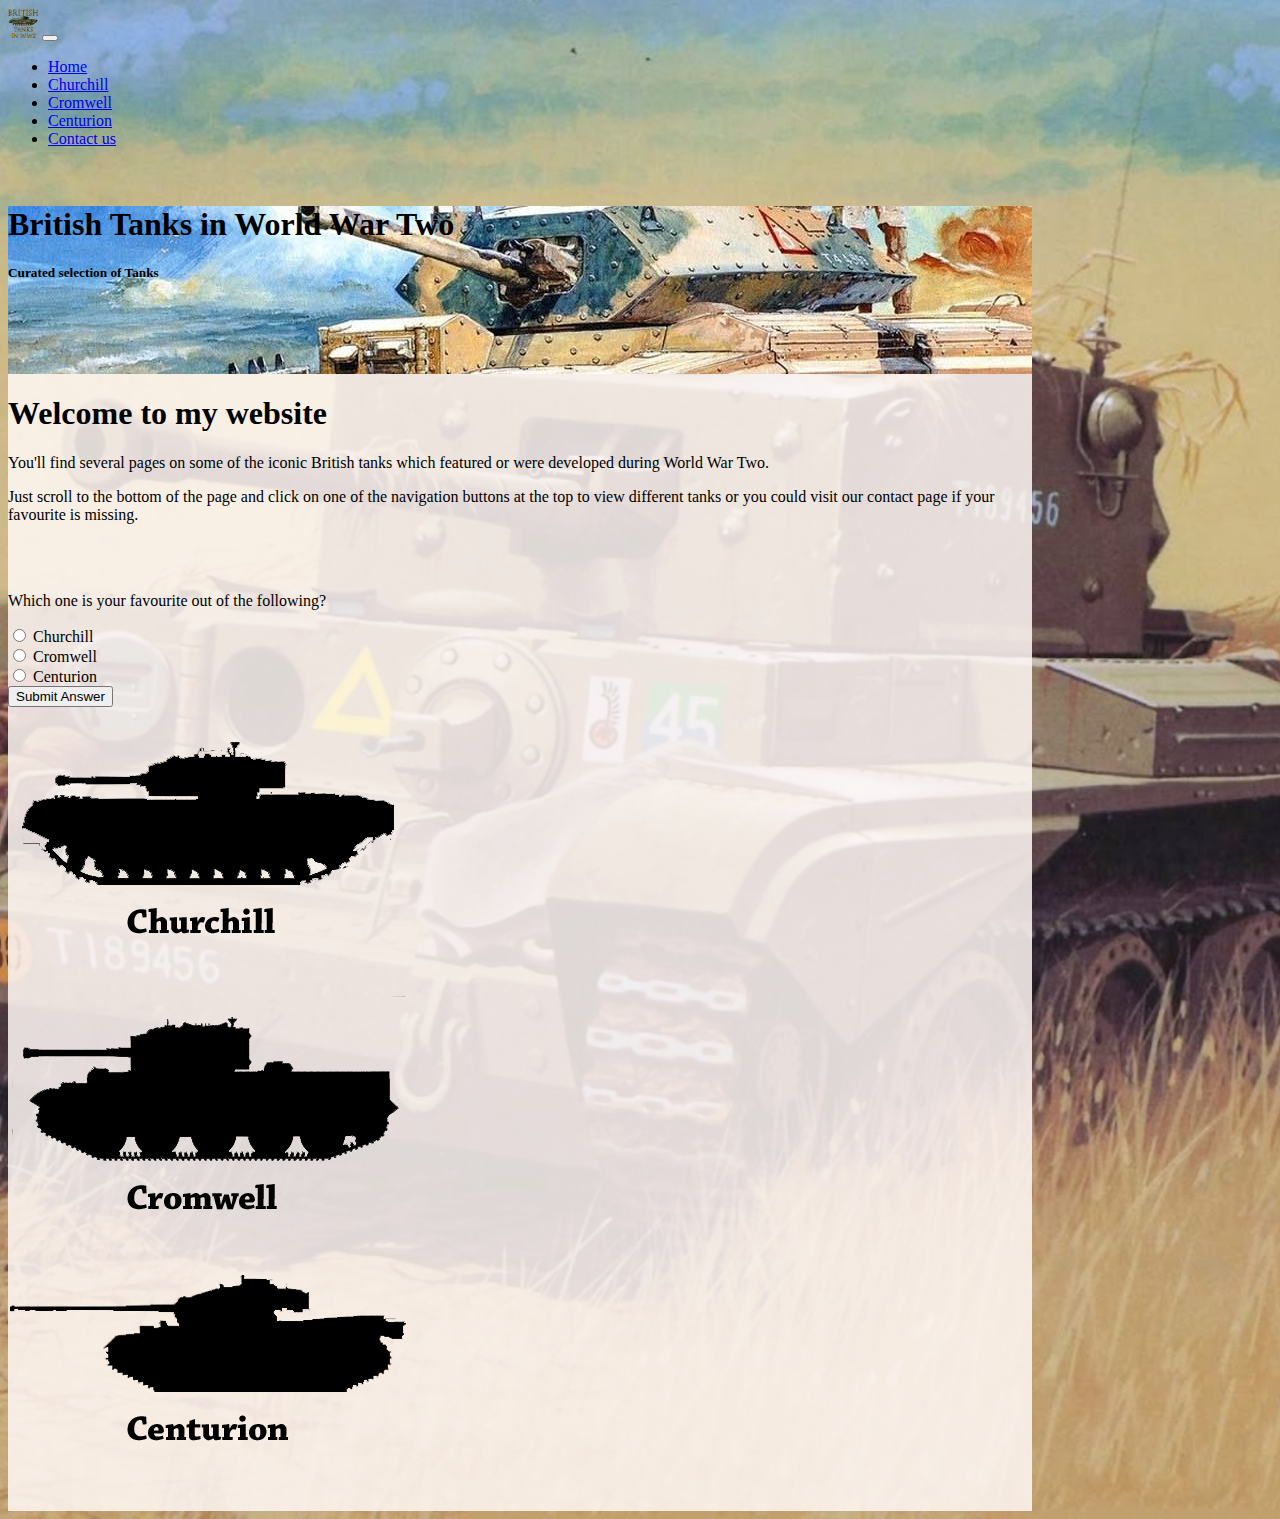
<file: index.html>
<!DOCTYPE html>
<html lang="en">
    <head>
        <!-- Required meta tags -->
	<meta charset="utf-8">
	<meta name="viewport" content="width=device-width, initial-scale=1, shrink-to-fit=no">

	<!-- Bootstrap CSS -->
	<link href="https://cdn.jsdelivr.net/npm/bootstrap@5.0.0-beta2/dist/css/bootstrap.min.css" rel="stylesheet" integrity="sha384-BmbxuPwQa2lc/FVzBcNJ7UAyJxM6wuqIj61tLrc4wSX0szH/Ev+nYRRuWlolflfl" crossorigin="anonymous">
	<!--custom css -->
	<link rel="stylesheet" type="text/css" href="stylesheets/style.css">
    </head>
    <body>
      <nav class="navbar navbar-expand-lg navbar-light bg-light fixed-top">
        <div class="container-fluid">
        <a class="navbar-brand" href="index.html">
            <img src="images/Logo.png" width="30" height="30" class="d-inline-block align-top alt="logo"></a>
        <button class="navbar-toggler" type="button"
        data-toggle="collapse"
        data target="#navbarSupportedContent"
        aria-controls="navbarSupportedContent"
        aria-expanded="false"
        aria-label="Toggle navigation">
      <span class="navbar-toggler-icon"></span>
    </button>
    <div class="collapse navbar-collapse"></div>
        <div class="collapse navbar-collapse" id="navbarSupportedContent">
          <ul class="navbar-nav mr-auto">
            <li class="nav-item">
              <a class="nav-link" href="index.html">Home</a>
          </li>
            <li class="nav-item active">
              <a class="nav-link" href="churchill.html">Churchill</a>
            </li>
            <li class="nav-item">
              <a class="nav-link" href="cromwell.html">Cromwell</a>
            </li>
            <li class="nav-item">
              <a class="nav-link" href="centurion.html">Centurion</a>
            </li>
            <li class="nav-item">
              <a class="nav-link" href="contact.html">Contact us</a>
            </li>
          </ul>
        </div>
        </div>
      </nav>
        <div class="container mt-5" id="container">
            <div class="row headerRow">
              <div class="col-12 header text-center bg-image">
                <div class="d-flex justify-content-center align-items-center h-100">
                  <div class="text-white">
                    <h1 class="mb-3">British Tanks in World War Two</h1>
                    <h5 class="mb-3">Curated selection of Tanks</h5>
                  </div>
                </div>
                </div>
                </div>
                <div class="col-12">
                </div>
                <div class="col-12">
                <div class="row contentRow">
                    <div class="content col-sm-12 col-md-12 col-lg-8 p-3">
                      <h1 class="display-3">Welcome to my website</h1>
                      <p>You'll find several pages on some of the iconic British tanks which featured or were developed during World War Two.</p>
                      <p>Just scroll to the bottom of the page and click on one of the navigation buttons at the top to view different tanks or you could visit our contact page if your favourite is missing.</p><br><br>
                      <p class="lead">Which one is your favourite out of the following?</p>
                      <form class="row g-3 needs-validation" novalidate>
                      <div class="form-check">
                        <input class="form-check-input" type="radio" name="flexRadioDefault" id="Churchill">
                        <label class="form-check-label" for="Churchill">
                          Churchill
                        </label>
                      </div>
                      <div class="form-check">
                        <input class="form-check-input" type="radio" name="flexRadioDefault" id="Cromwell">
                        <label class="form-check-label" for="Cromwell">
                          Cromwell
                        </label>
                      </div>
                      <div class="form-check">
                        <input class="form-check-input" type="radio" name="flexRadioDefault" id="Centurion">
                        <label class="form-check-label" for="Centurion">
                          Centurion
                        </label>
                      </div>
                      <div class="col-4">
                      <button class="btn btn-primary" type="submit">Submit Answer</button>
                      </div>
                      </form>
                    </div>
                    <div class="sideBar01 col-sm-12 col-md-12 col-lg-4 p-2">
                        <img src="images/Sidebar.png" alt="Sidebar tanks">
                    </div>
                </div>
                </div>
        </div>
        </div>
        </div>
    </body>
</html>
</file>
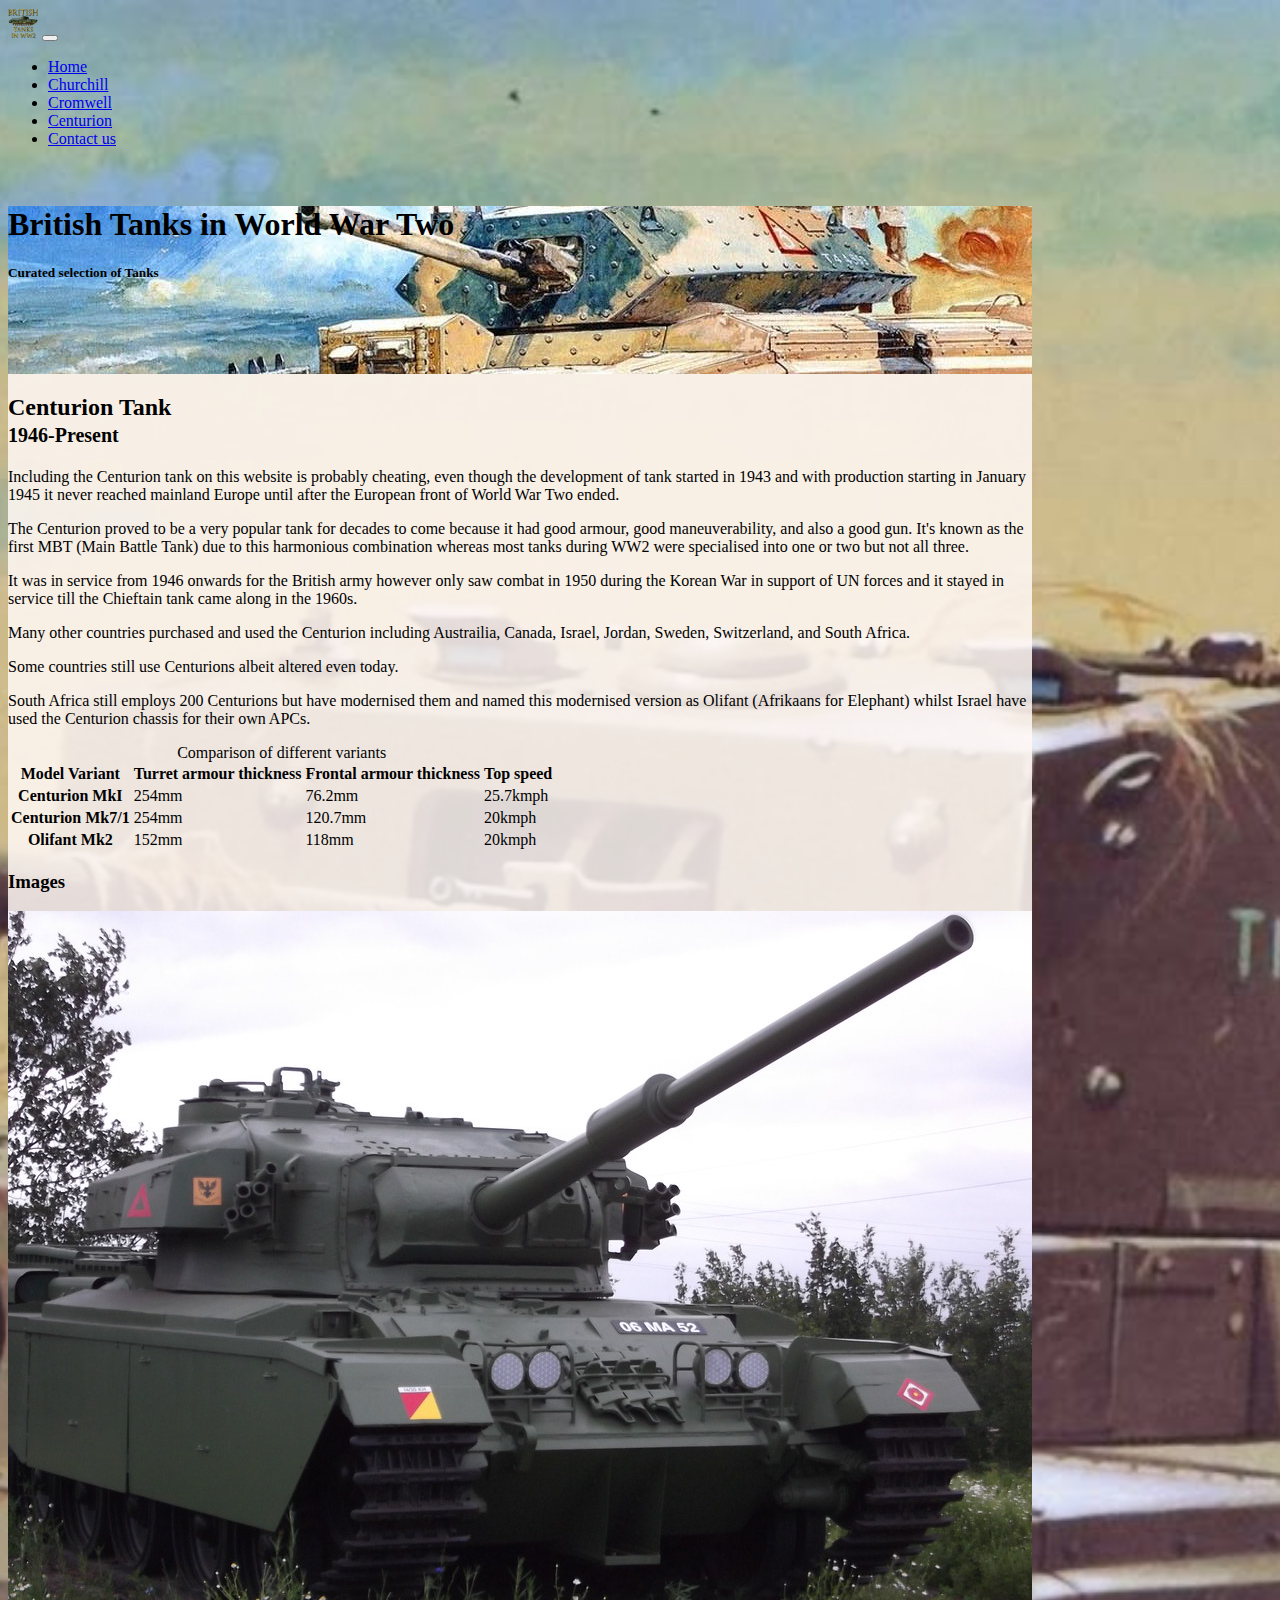
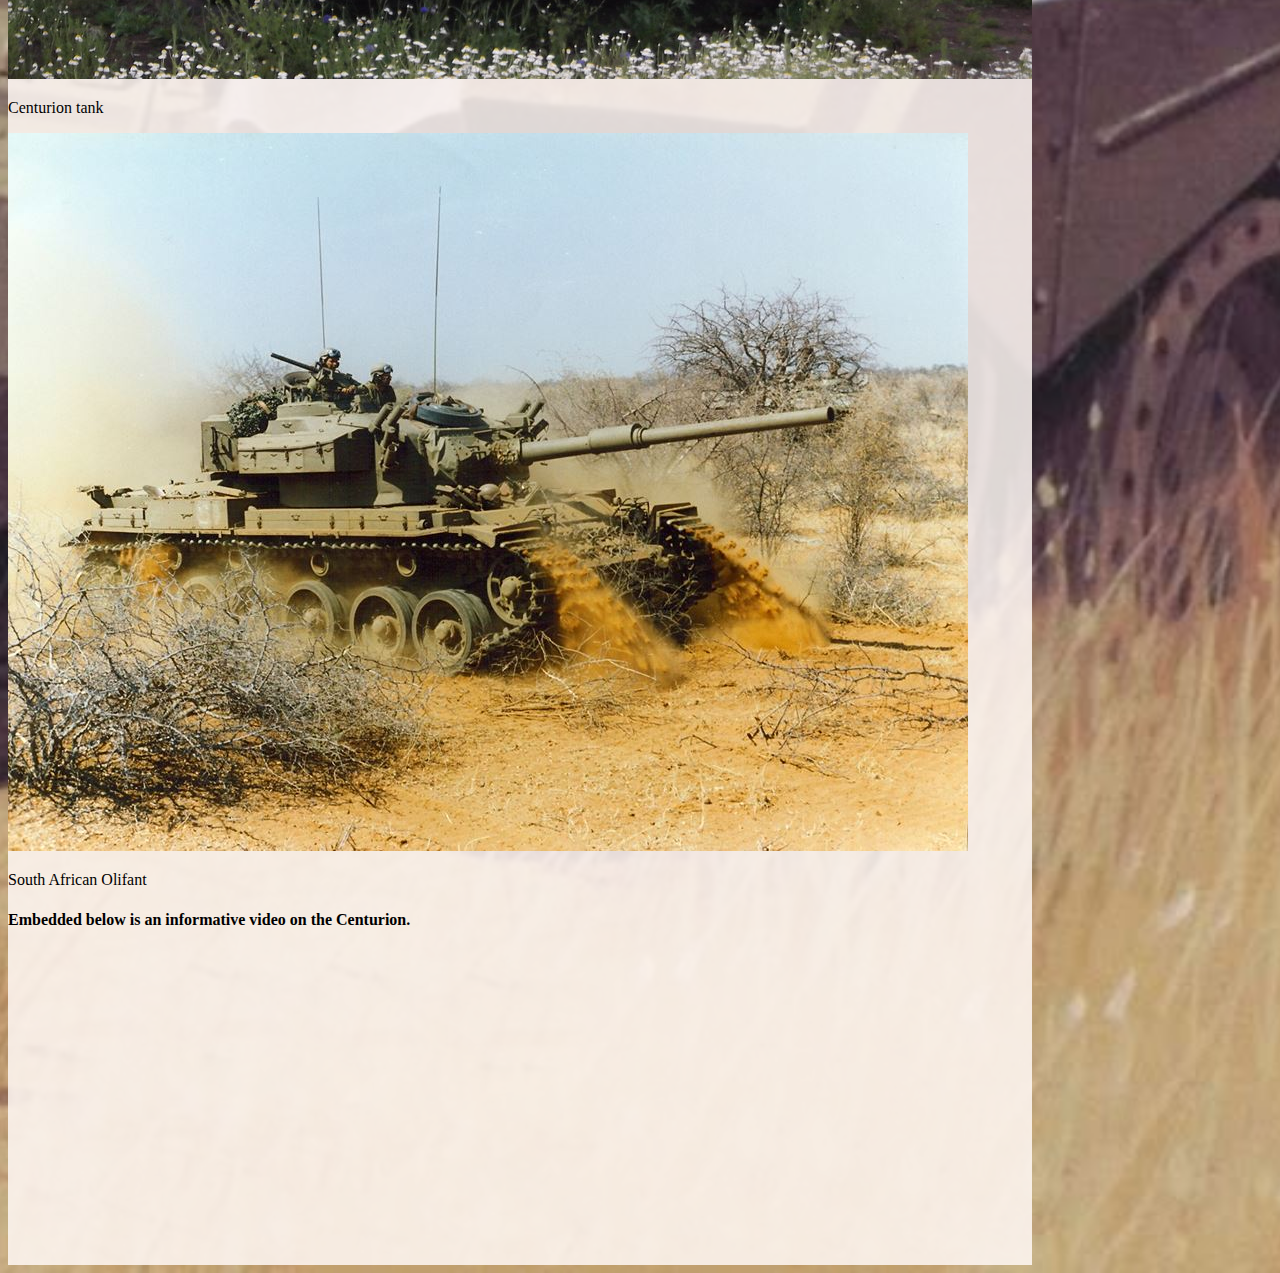
<file: centurion.html>
<!DOCTYPE html>
<html lang="en">
    <head>
        <!-- Required meta tags -->
	<meta charset="utf-8">
	<meta name="viewport" content="width=device-width, initial-scale=1, shrink-to-fit=no">

	<!-- Bootstrap CSS -->
	<link href="https://cdn.jsdelivr.net/npm/bootstrap@5.0.0-beta2/dist/css/bootstrap.min.css" rel="stylesheet" integrity="sha384-BmbxuPwQa2lc/FVzBcNJ7UAyJxM6wuqIj61tLrc4wSX0szH/Ev+nYRRuWlolflfl" crossorigin="anonymous">
	<!--custom css -->
	<link rel="stylesheet" type="text/css" href="stylesheets/style.css">
    </head>
    <body>
        <nav class="navbar navbar-expand-lg navbar-light bg-light fixed-top">
            <div class="container-fluid">
            <a class="navbar-brand" href="index.html">
                <img src="images/Logo.png" width="30" height="30" class="d-inline-block align-top alt="logo"></a>
            <button class="navbar-toggler" type="button"
            data-toggle="collapse"
            data target="#navbarSupportedContent"
            aria-controls="navbarSupportedContent"
            aria-expanded="false"
            aria-label="Toggle navigation">
          <span class="navbar-toggler-icon"></span>
        </button>
        <div class="collapse navbar-collapse"></div>
            <div class="collapse navbar-collapse" id="navbarSupportedContent">
              <ul class="navbar-nav mr-auto">
                <li class="nav-item">
                    <a class="nav-link" href="index.html">Home</a>
                </li>
                <li class="nav-item">
                  <a class="nav-link" href="churchill.html">Churchill</a>
                </li>
                <li class="nav-item">
                  <a class="nav-link" href="cromwell.html">Cromwell</a>
                </li>
                <li class="nav-item active">
                  <a class="nav-link" href="centurion.html">Centurion</a>
                </li>
                <li class="nav-item">
                  <a class="nav-link" href="contact.html">Contact us</a>
                </li>
              </ul>
            </div>
            </div>
          </nav>
        <div class="container mt-5" id="container">
            <div class="row headerRow">
                <div class="col-12 header text-center bg-image">
                  <div class="d-flex justify-content-center align-items-center h-100">
                    <div class="text-white">
                      <h1 class="mb-3">British Tanks in World War Two</h1>
                      <h5 class="mb-3">Curated selection of Tanks</h5>
                    </div>
                  </div>
                  </div>
                  </div>
            <div class="col-12">
            </div>
            <div class="col-12">
            <div class="row contentRow">
                <div class="content col-sm-12 col-md-12 col-lg-8 p-3">
                  <h2>Centurion Tank <br> <small class="text-muted">1946-Present</small></h2>
                  <p>Including the Centurion tank on this website is probably cheating, even though the development of tank started in 1943 and with production starting in January 1945 it never reached mainland Europe until after the European front of World War Two ended.</p>
                  <p>The Centurion proved to be a very popular tank for decades to come because it had good armour, good maneuverability, and also a good gun. It's known as the first MBT (Main Battle Tank) due to this harmonious combination whereas most tanks during WW2 were specialised into one or two but not all three.</p>
                  <p>It was in service from 1946 onwards for the British army however only saw combat in 1950 during the Korean War in support of UN forces and it stayed in service till the Chieftain tank came along in the 1960s.</p>
                  <p>Many other countries purchased and used the Centurion including Austrailia, Canada, Israel, Jordan, Sweden, Switzerland, and South Africa.</p>
                  <p>Some countries still use Centurions albeit altered even today.</p>
                  <p>South Africa still employs 200 Centurions but have modernised them and named this modernised version as Olifant (Afrikaans for Elephant) whilst Israel have used the Centurion chassis for their own APCs.</p>
                  <table class="table table-striped">
                      <caption>Comparison of different variants</caption>
                      <thead class="thead-dark">
                          <tr>
                              <th scope="col">Model Variant</th>
                              <th scope="col">Turret armour thickness</th>
                              <th scope="col">Frontal armour thickness</th>
                              <th scope="col">Top speed</th>
                          </tr>
                      </thead>
                      <tbody>
                          <tr>
                              <th scope="row">Centurion MkI</th>
                              <td>254mm</td>
                              <td>76.2mm</td>
                              <td>25.7kmph</td>
                          </tr>
                          <tr>
                              <th scope="row">Centurion Mk7/1</th>
                              <td>254mm</td>
                              <td>120.7mm</td>
                              <td>20kmph</td>
                          </tr>
                          <tr>
                              <th scope="row">Olifant Mk2</th>
                              <td>152mm</td>
                              <td>118mm</td>
                              <td>20kmph</td>
                          </tr>
                      </tbody>
                  </table>
                </div>
                <div class="sideBar01 col-sm-12 col-md-12 col-lg-4 p-2">
                    <h3 class="text-center">Images</h3>
                    <img src="images/centurion1.jpg" alt="Centurion tank" class="img-thumbnail">
                    <p class="lead text-center">Centurion tank</p>
                    <img src="images/centurion2.jpg" alt="Olifant tank" class="img-thumbnail">
                    <p class="lead text-center">South African Olifant</p>
                </div>
                <div class="col-12">
                    <h4 class="text-center">Embedded below is an informative video on the Centurion.</h4>
                    <div class="vid">
                        <iframe width="560" height="315" src="https://www.youtube.com/embed/Swch0N3B6wc" title="YouTube video player" frameborder="0" allow="accelerometer; autoplay; clipboard-write; encrypted-media; gyroscope; picture-in-picture" allowfullscreen></iframe> 
                  </div>
                </div>
            </div>
            </div>
        </div> 
    </body>
</html>
</file>
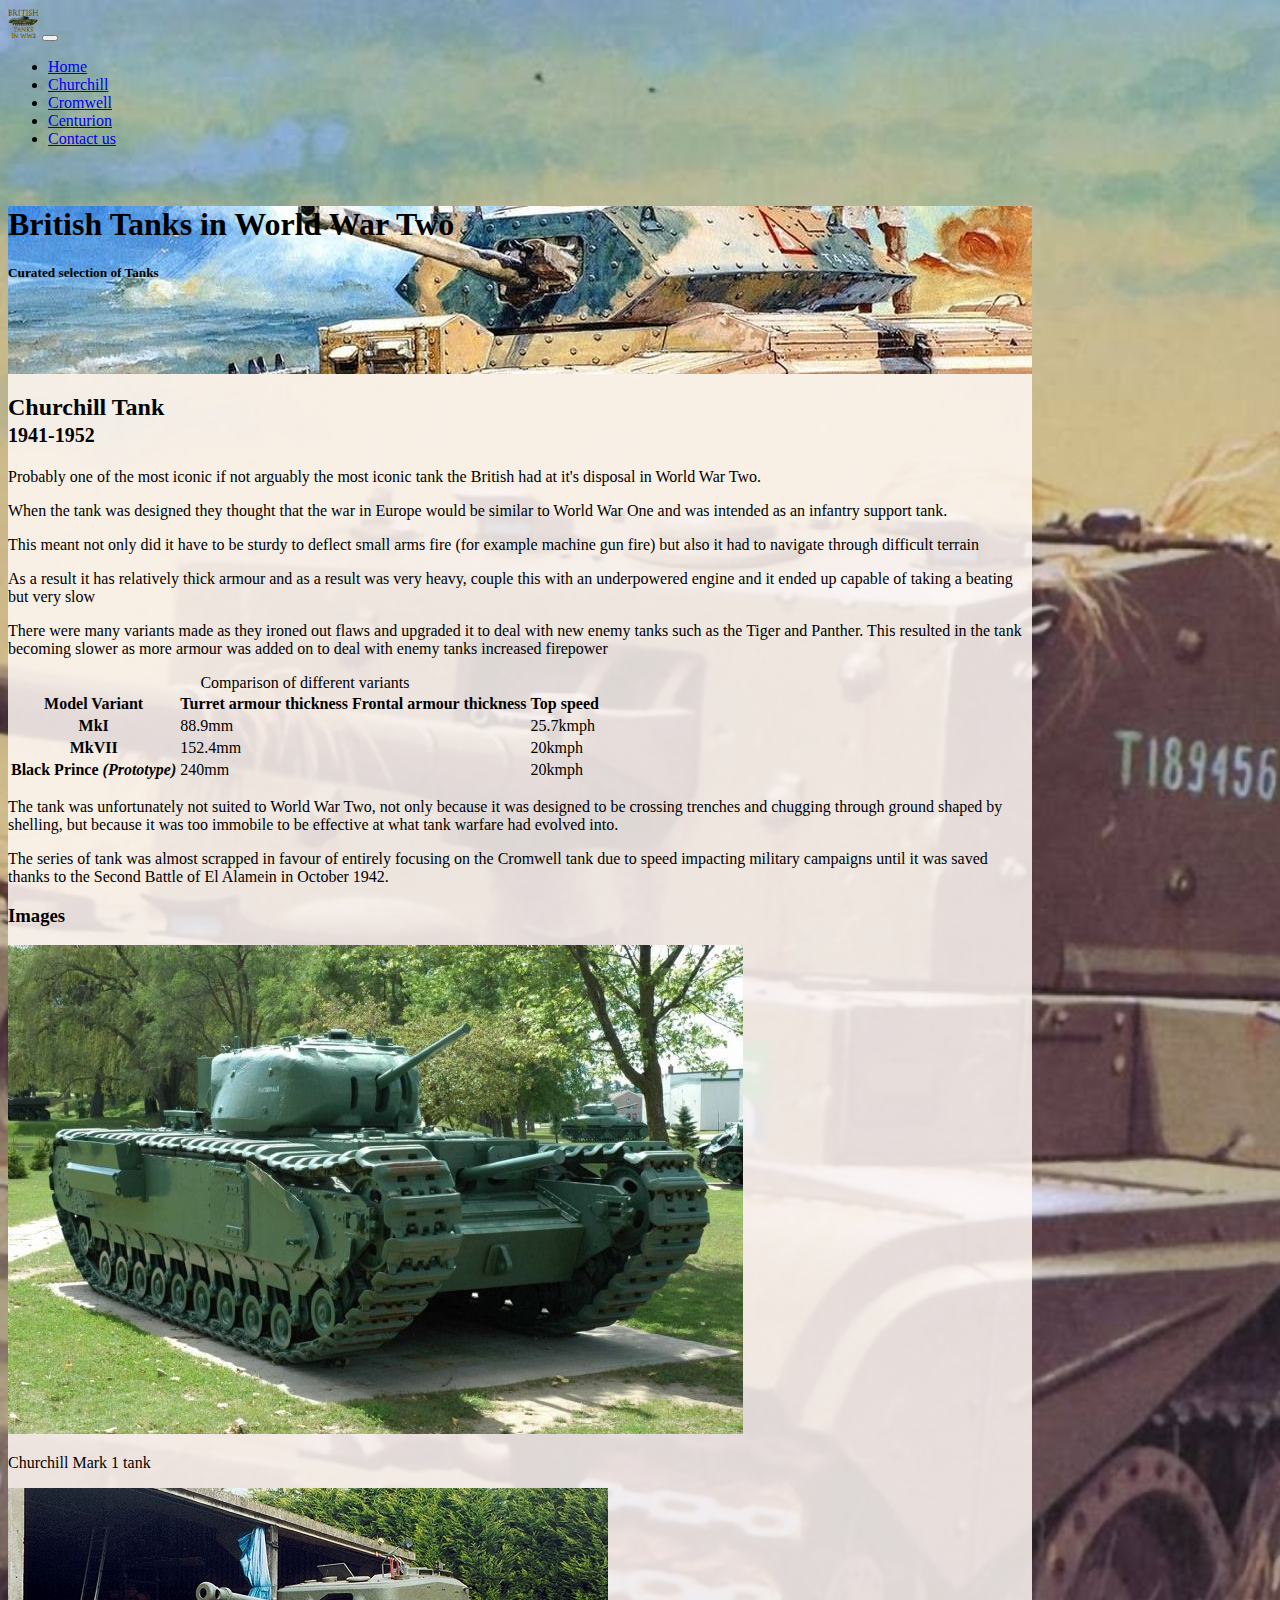
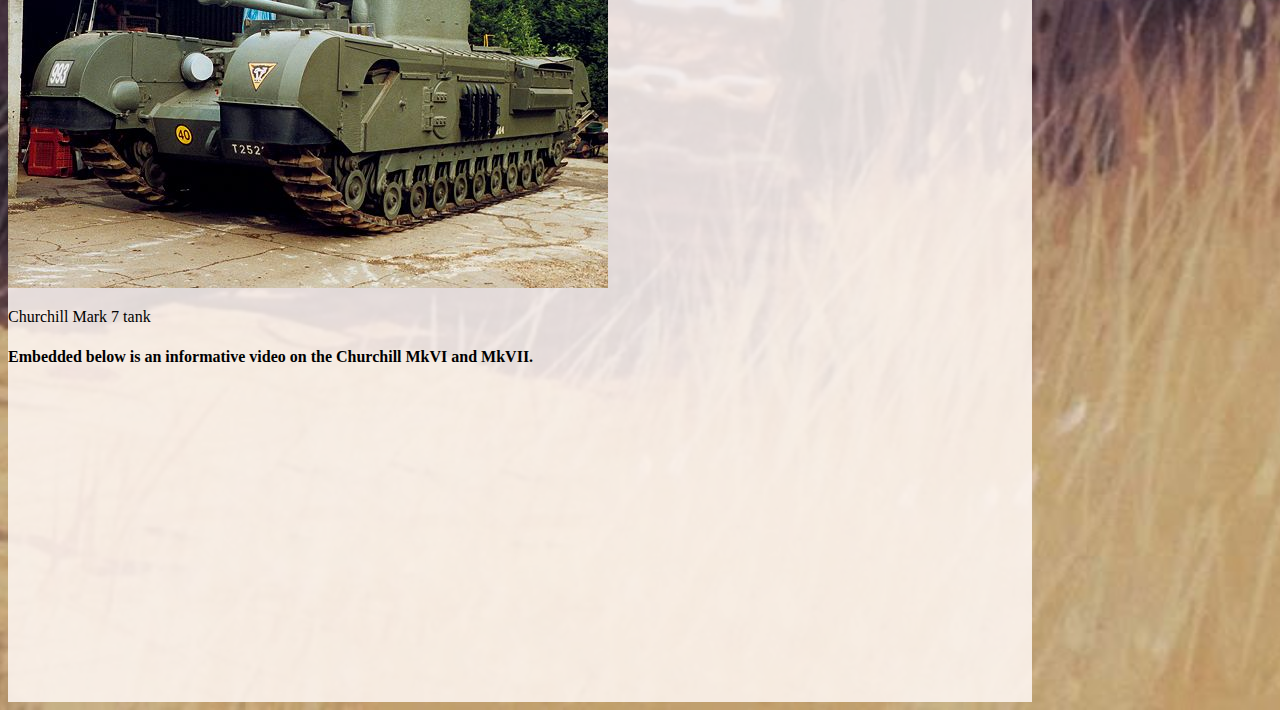
<file: churchill.html>
<!DOCTYPE html>
<html lang="en">
    <head>
        <!-- Required meta tags -->
	<meta charset="utf-8">
	<meta name="viewport" content="width=device-width, initial-scale=1, shrink-to-fit=no">

	<!-- Bootstrap CSS -->
	<link href="https://cdn.jsdelivr.net/npm/bootstrap@5.0.0-beta2/dist/css/bootstrap.min.css" rel="stylesheet" integrity="sha384-BmbxuPwQa2lc/FVzBcNJ7UAyJxM6wuqIj61tLrc4wSX0szH/Ev+nYRRuWlolflfl" crossorigin="anonymous">
	<!--custom css -->
	<link rel="stylesheet" type="text/css" href="stylesheets/style.css">
    </head>
    <body>
      <nav class="navbar navbar-expand-lg navbar-light bg-light fixed-top">
        <div class="container-fluid">
        <a class="navbar-brand" href="index.html">
            <img src="images/Logo.png" width="30" height="30" class="d-inline-block align-top alt="logo"></a>
        <button class="navbar-toggler" type="button"
        data-toggle="collapse"
        data target="#navbarSupportedContent"
        aria-controls="navbarSupportedContent"
        aria-expanded="false"
        aria-label="Toggle navigation">
      <span class="navbar-toggler-icon"></span>
    </button>
    <div class="collapse navbar-collapse"></div>
        <div class="collapse navbar-collapse" id="navbarSupportedContent">
          <ul class="navbar-nav mr-auto">
            <li class="nav-item">
              <a class="nav-link" href="index.html">Home</a>
          </li>
            <li class="nav-item active">
              <a class="nav-link" href="churchill.html">Churchill</a>
            </li>
            <li class="nav-item">
              <a class="nav-link" href="cromwell.html">Cromwell</a>
            </li>
            <li class="nav-item">
              <a class="nav-link" href="centurion.html">Centurion</a>
            </li>
            <li class="nav-item">
              <a class="nav-link" href="contact.html">Contact us</a>
            </li>
          </ul>
        </div>
        </div>
      </nav>
        <div class="container mt-5" id="container">
          <div class="row headerRow">
            <div class="col-12 header text-center bg-image">
              <div class="d-flex justify-content-center align-items-center h-100">
                <div class="text-white">
                  <h1 class="mb-3">British Tanks in World War Two</h1>
                  <h5 class="mb-3">Curated selection of Tanks</h5>
                </div>
              </div>
              </div>
              </div>
            <div class="col-12">
            </div>
            <div class="col-12">
            <div class="row contentRow">
                <div class="content col-sm-12 col-md-12 col-lg-8 p-3">
                  <h2>Churchill Tank <br> <small class="text-muted"> 1941-1952</small></h2>
                  <p>Probably one of the most iconic if not arguably the most iconic tank the British had at it's disposal in World War Two. </p>
                  <p>When the tank was designed they thought that the war in Europe would be similar to World War One and was intended as an infantry support tank.</p>
                  <p>This meant not only did it have to be sturdy to deflect small arms fire (for example machine gun fire) but also it had to navigate through difficult terrain</p>
                  <p>As a result it has relatively thick armour and as a result was very heavy, couple this with an underpowered engine and it ended up capable of taking a beating but very slow</p>
                  <p>There were many variants made as they ironed out flaws and upgraded it to deal with new enemy tanks such as the Tiger and Panther. This resulted in the tank becoming slower as more armour was added on to deal with enemy tanks increased firepower</p>
                  <table class="table table-striped">
                      <caption>Comparison of different variants</caption>
                      <thead class="thead-dark">
                          <tr>
                              <th scope="col">Model Variant</th>
                              <th scope="col">Turret armour thickness</th>
                              <th scope="col">Frontal armour thickness</th>
                              <th scope="col">Top speed</th>
                          </tr>
                      </thead>
                      <tbody>
                          <tr>
                              <th scope="row">MkI</th>
                              <td>88.9mm</td>
                              <td></td>
                              <td>25.7kmph</td>
                          </tr>
                          <tr>
                              <th scope="row">MkVII</th>
                              <td>152.4mm</td>
                              <td></td>
                              <td>20kmph</td>
                          </tr>
                          <tr>
                              <th scope="row">Black Prince <i>(Prototype)</i></th>
                              <td>240mm</td>
                              <td></td>
                              <td>20kmph</td>
                          </tr>
                      </tbody>
                  </table>
                  <p>The tank was unfortunately not suited to World War Two, not only because it was designed to be crossing trenches and chugging through ground shaped by shelling, but because it was too immobile to be effective at what tank warfare had evolved into.</p>
                  <p>The series of tank was almost scrapped in favour of entirely focusing on the Cromwell tank due to speed impacting military campaigns until it was saved thanks to the Second Battle of El Alamein in October 1942.</p>
                </div>
                <div class="sideBar01 col-sm-12 col-md-12 col-lg-4 p-2">
                    <h3 class="text-center">Images</h3>
                    <img src="images/churchill1.jpg" alt="Churchill MkI tank" class="img-thumbnail">
                    <p class="lead text-center">Churchill Mark 1 tank</p>
                    <img src="images/churchill7.jpg" alt="Churchill MkVII tank" class="img-thumbnail">
                    <p class="lead text-center">Churchill Mark 7 tank</p>
                </div>
                <div class="col-12">
                  <h4 class="text-center">Embedded below is an informative video on the Churchill MkVI and MkVII.</h4>
                  <div class="vid">
                    <iframe width="560" height="315" src="https://www.youtube.com/embed/zIBCNOnB6v0" title="YouTube video player" frameborder="0" allow="accelerometer; autoplay; clipboard-write; encrypted-media; gyroscope; picture-in-picture" allowfullscreen></iframe> 
                </div>
              </div>
            </div>
            </div>
        </div>
    </body>
</html>
</file>
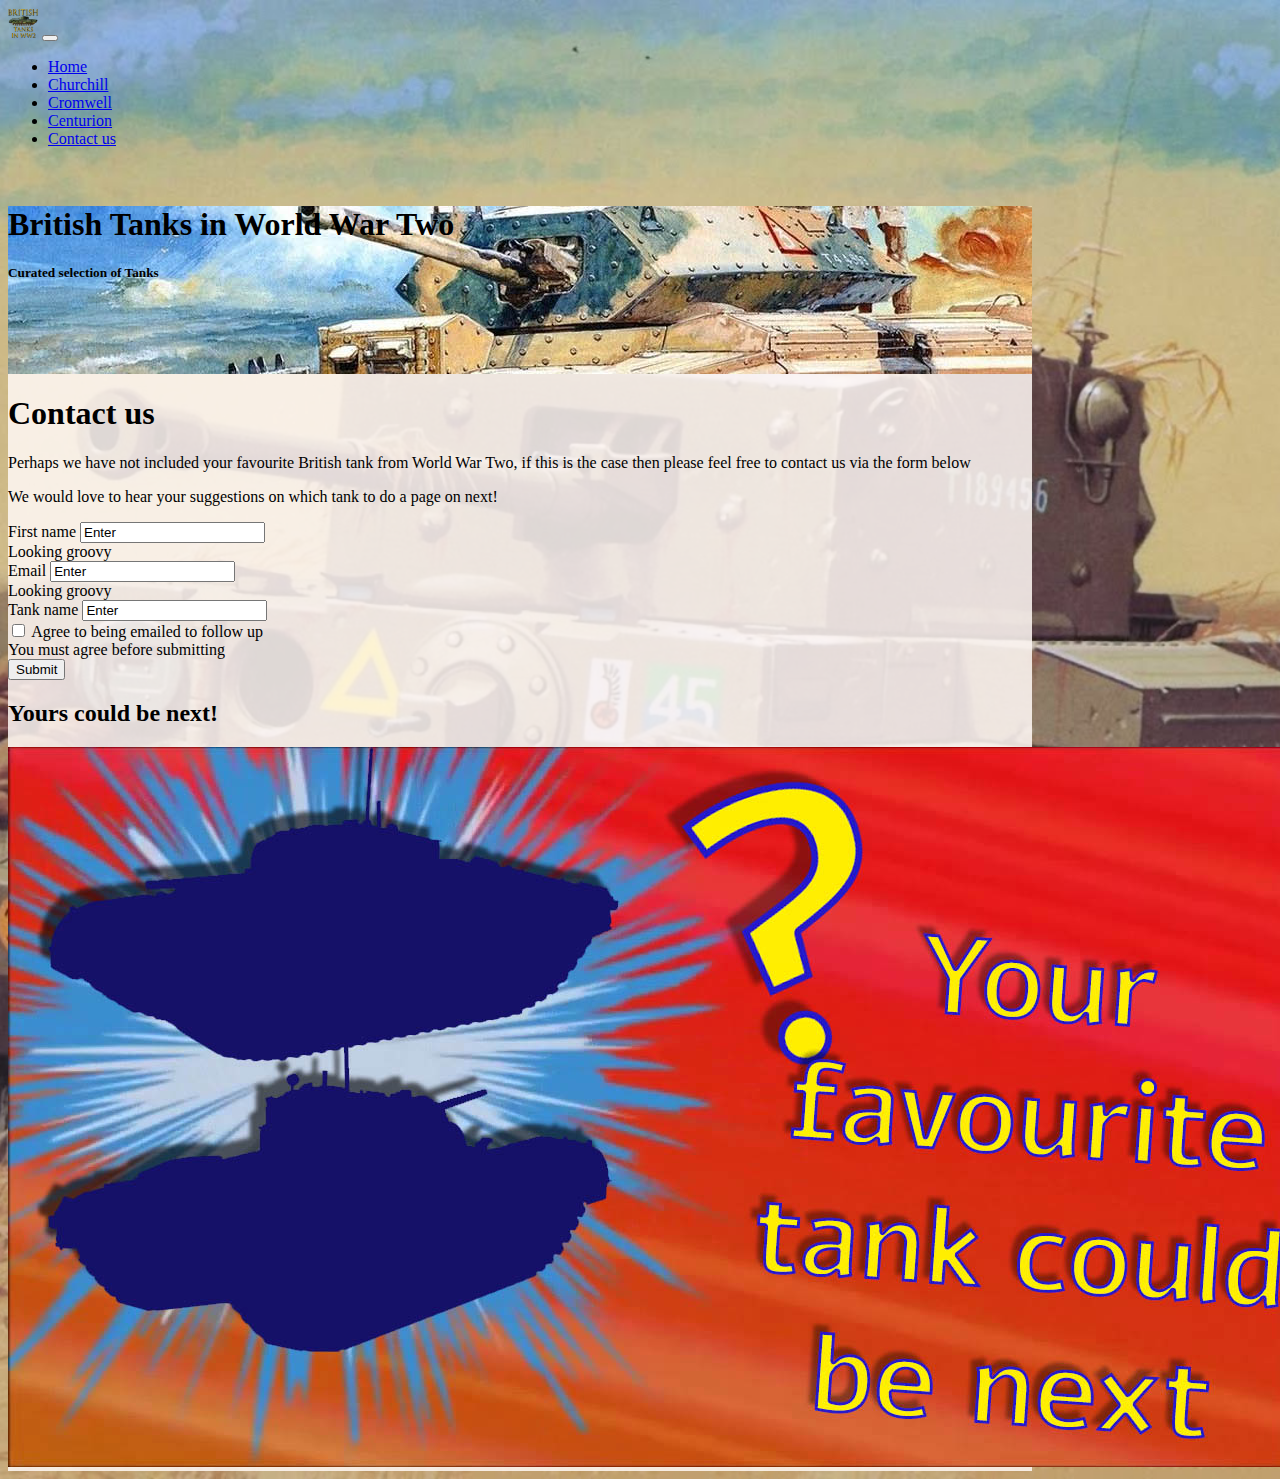
<file: contact.html>
<!DOCTYPE html>
<html lang="en">
    <head>
        <!-- Required meta tags -->
	<meta charset="utf-8">
	<meta name="viewport" content="width=device-width, initial-scale=1, shrink-to-fit=no">

	<!-- Bootstrap CSS -->
	<link href="https://cdn.jsdelivr.net/npm/bootstrap@5.0.0-beta2/dist/css/bootstrap.min.css" rel="stylesheet" integrity="sha384-BmbxuPwQa2lc/FVzBcNJ7UAyJxM6wuqIj61tLrc4wSX0szH/Ev+nYRRuWlolflfl" crossorigin="anonymous">
	<!--custom css -->
	<link rel="stylesheet" type="text/css" href="stylesheets/style.css">
    </head>
    <body>
        <nav class="navbar navbar-expand-lg navbar-light bg-light fixed-top">
            <div class="container-fluid">
            <a class="navbar-brand" href="index.html">
                <img src="images/Logo.png" width="30" height="30" class="d-inline-block align-top alt="logo"></a>
            <button class="navbar-toggler" type="button"
            data-toggle="collapse"
            data target="#navbarSupportedContent"
            aria-controls="navbarSupportedContent"
            aria-expanded="false"
            aria-label="Toggle navigation">
          <span class="navbar-toggler-icon"></span>
        </button>
        <div class="collapse navbar-collapse"></div>
            <div class="collapse navbar-collapse" id="navbarSupportedContent">
              <ul class="navbar-nav mr-auto">
                  <li class="nav-item">
                      <a class="nav-link" href="index.html">Home</a>
                  </li>
                <li class="nav-item">
                  <a class="nav-link" href="churchill.html">Churchill</a>
                </li>
                <li class="nav-item">
                  <a class="nav-link" href="cromwell.html">Cromwell</a>
                </li>
                <li class="nav-item">
                  <a class="nav-link" href="centurion.html">Centurion</a>
                </li>
                <li class="nav-item active">
                  <a class="nav-link" href="contact.html">Contact us</a>
                </li>
              </ul>
            </div>
            </div>
          </nav>
        <div class="container mt-5" id="container">
            <div class="row headerRow">
                <div class="col-12 header text-center bg-image">
                  <div class="d-flex justify-content-center align-items-center h-100">
                    <div class="text-white">
                      <h1 class="mb-3">British Tanks in World War Two</h1>
                      <h5 class="mb-3">Curated selection of Tanks</h5>
                    </div>
                  </div>
                  </div>
                  </div>
            <div class="col-12">
            </div>
            <div class="col-12">
            <div class="row contentRow">
                <div class="content col-sm-12 col-md-12 col-lg-8 p-3">
                    <h1 class="display-3">Contact us</h1>
                    <p>Perhaps we have not included your favourite British tank from World War Two, if this is the case then please feel free to contact us via the form below</p>
                    <p>We would love to hear your suggestions on which tank to do a page on next!</p>
                    <form class="row g-3 needs-validation" novalidate>
                        <div class="col-md-4">
                            <label for="validationCustom1" class="form-label">First name</label>
                            <input type="text" class="form-label" id="validationCustom1" value="Enter" required>
                            <div class="valid-feedback">Looking groovy</div>
                        </div>
                        <div class="col-md-4">
                            <label for="validationCustom2" class="form-label">Email</label>
                            <input type="text" class="form-label" id="validationCustom2" value="Enter" required>
                            <div class="valid-feedback">Looking groovy</div>
                        </div>
                        <div class="col-md-4">
                            <label for="validationCustom3" class="form-label">Tank name</label>
                            <input type="text" class="form-label" id="validationCustom3" value="Enter" required>
                        </div>
                        <div class="col-12">
                            <div class="form-check">
                                <input class="form-check-input" type="checkbox" value="" id="invalidCheck" required>
                                <label class="form-check-label" for="invalidCheck">Agree to being emailed to follow up</label>
                                <div class="invalid-feedback">You must agree before submitting</div>
                            </div>
                        </div>
                        <div class="col-12">
                            <button class="btn btn-primary" type="submit">Submit</button>
                        </div>
                    </form>
                </div>
                <div class="sideBar01 col-sm-12 col-md-12 col-lg-4 p-2">
                    <h2>Yours could be next!</h2>
                    <img src="images/ChooseTank.jpg" alt="Tank question mark" class="img-thumbnail">
                </div>
            </div>
            </div>
        </div> 
    </body>
</html>
</file>
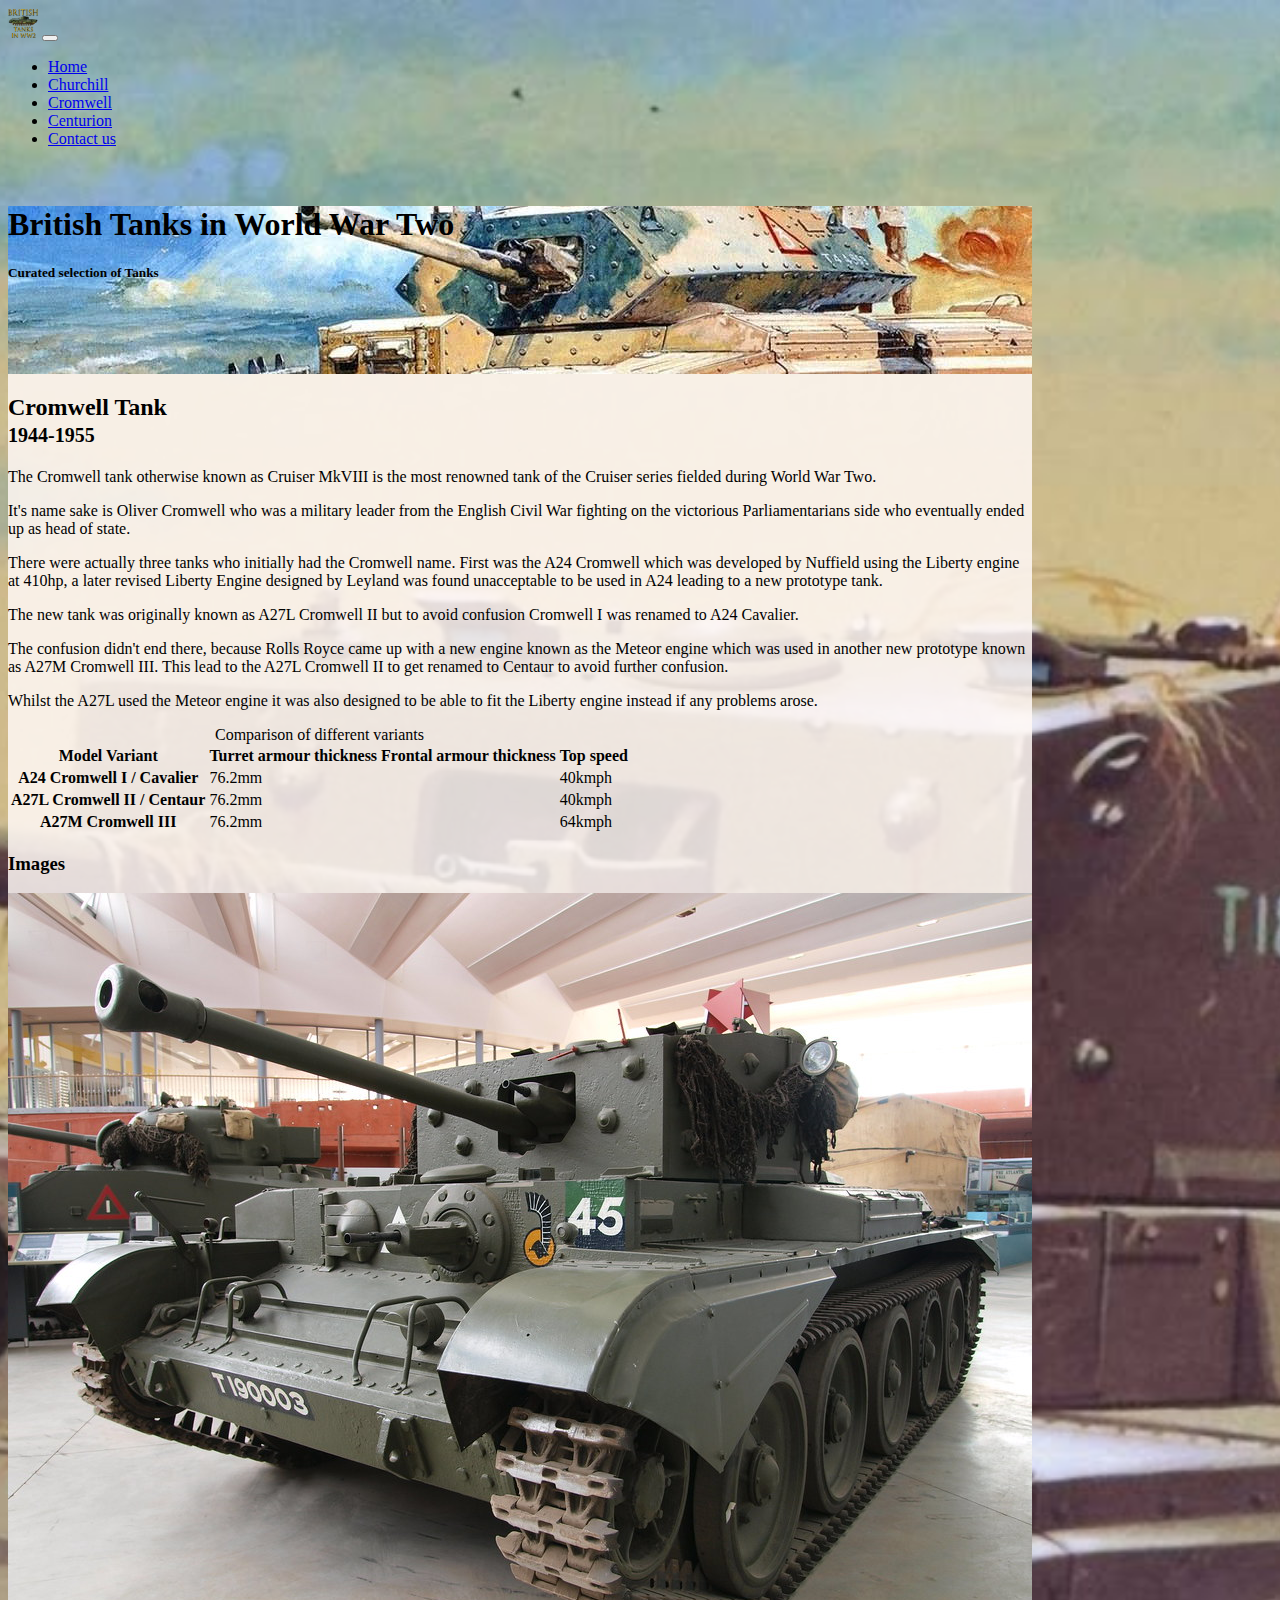
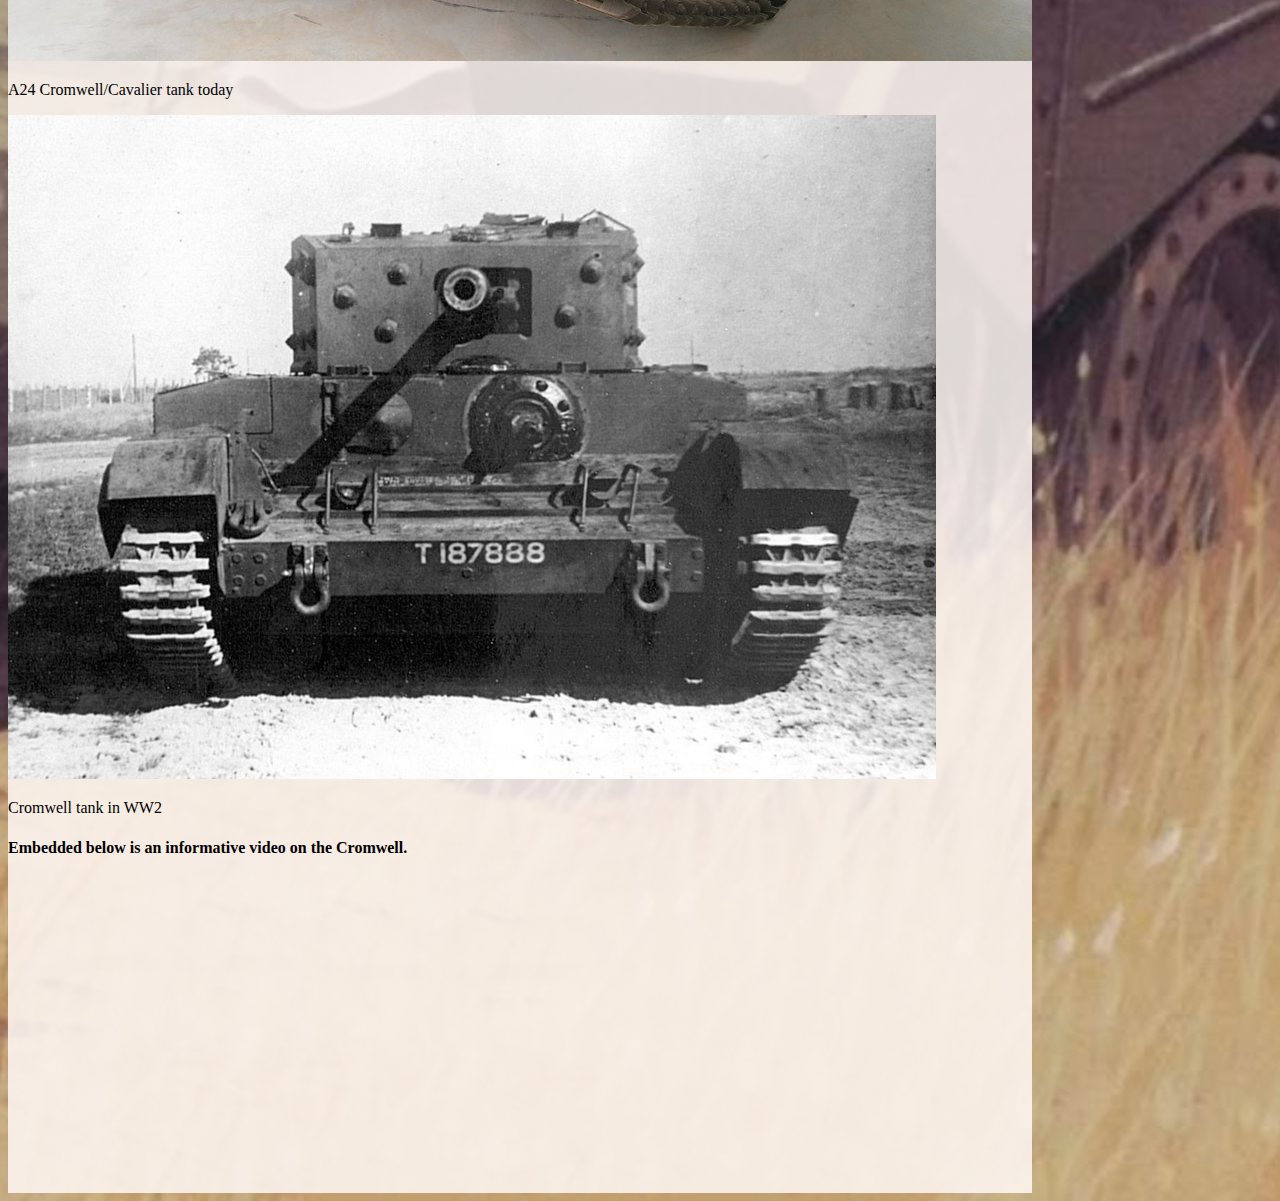
<file: cromwell.html>
<!DOCTYPE html>
<html lang="en">
    <head>
        <!-- Required meta tags -->
	<meta charset="utf-8">
	<meta name="viewport" content="width=device-width, initial-scale=1, shrink-to-fit=no">

	<!-- Bootstrap CSS -->
	<link href="https://cdn.jsdelivr.net/npm/bootstrap@5.0.0-beta2/dist/css/bootstrap.min.css" rel="stylesheet" integrity="sha384-BmbxuPwQa2lc/FVzBcNJ7UAyJxM6wuqIj61tLrc4wSX0szH/Ev+nYRRuWlolflfl" crossorigin="anonymous">
	<!--custom css -->
	<link rel="stylesheet" type="text/css" href="stylesheets/style.css">
    </head>
    <body>
        <nav class="navbar navbar-expand-lg navbar-light bg-light fixed-top">
            <div class="container-fluid">
            <a class="navbar-brand" href="index.html">
                <img src="images/Logo.png" width="30" height="30" class="d-inline-block align-top alt="logo"></a>
            <button class="navbar-toggler" type="button"
            data-toggle="collapse"
            data target="#navbarSupportedContent"
            aria-controls="navbarSupportedContent"
            aria-expanded="false"
            aria-label="Toggle navigation">
          <span class="navbar-toggler-icon"></span>
        </button>
        <div class="collapse navbar-collapse"></div>
            <div class="collapse navbar-collapse" id="navbarSupportedContent">
              <ul class="navbar-nav mr-auto">
                <li class="nav-item">
                    <a class="nav-link" href="index.html">Home</a>
                </li>
                <li class="nav-item">
                  <a class="nav-link" href="churchill.html">Churchill</a>
                </li>
                <li class="nav-item active">
                  <a class="nav-link" href="cromwell.html">Cromwell</a>
                </li>
                <li class="nav-item">
                  <a class="nav-link" href="centurion.html">Centurion</a>
                </li>
                <li class="nav-item">
                  <a class="nav-link" href="contact.html">Contact us</a>
                </li>
              </ul>
            </div>
            </div>
          </nav>
        <div class="container mt-5" id="container">
            <div class="row headerRow">
                <div class="col-12 header text-center bg-image">
                  <div class="d-flex justify-content-center align-items-center h-100">
                    <div class="text-white">
                      <h1 class="mb-3">British Tanks in World War Two</h1>
                      <h5 class="mb-3">Curated selection of Tanks</h5>
                    </div>
                  </div>
                  </div>
                  </div>
            <div class="col-12">
            </div>
            <div class="col-12">
            <div class="row contentRow">
                <div class="content col-sm-12 col-md-12 col-lg-8 p-3">
                  <h2>Cromwell Tank <br><small class="text-muted">1944-1955</small></h2>
                  <p>The Cromwell tank otherwise known as Cruiser MkVIII is the most renowned tank of the Cruiser series fielded during World War Two.</p>
                  <p>It's name sake is Oliver Cromwell who was a military leader from the English Civil War fighting on the victorious Parliamentarians side who eventually ended up as head of state.</p>
                  <p>There were actually three tanks who initially had the Cromwell name. First was the A24 Cromwell which was developed by Nuffield using the Liberty engine at 410hp, a later revised Liberty Engine designed by Leyland was found unacceptable to be used in A24 leading to a new prototype tank.</p>
                  <p>The new tank was originally known as A27L Cromwell II but to avoid confusion Cromwell I was renamed to A24 Cavalier.</p>
                  <p>The confusion didn't end there, because Rolls Royce came up with a new engine known as the Meteor engine which was used in another new prototype known as A27M Cromwell III. This lead to the A27L Cromwell II to get renamed to Centaur to avoid further confusion.</p>
                  <p>Whilst the A27L used the Meteor engine it was also designed to be able to fit the Liberty engine instead if any problems arose.</p>
                  <table class="table table-striped">
                      <caption>Comparison of different variants</caption>
                      <thead class="thead-dark">
                          <tr>
                              <th scope="col">Model Variant</th>
                              <th scope="col">Turret armour thickness</th>
                              <th scope="col">Frontal armour thickness</th>
                              <th scope="col">Top speed</th>
                          </tr>
                      </thead>
                      <tbody>
                          <tr>
                              <th scope="row">A24 Cromwell I / Cavalier</th>
                              <td>76.2mm</td>
                              <td></td>
                              <td>40kmph</td>
                          </tr>
                          <tr>
                              <th scope="row">A27L Cromwell II / Centaur</th>
                              <td>76.2mm</td>
                              <td></td>
                              <td>40kmph</td>
                          </tr>
                          <tr>
                              <th scope="row">A27M Cromwell III</th>
                              <td>76.2mm</td>
                              <td></td>
                              <td>64kmph</td>
                          </tr>
                      </tbody>
                  </table>
                </div>
                <div class="sideBar01 col-sm-12 col-md-12 col-lg-4 p-2">
                    <h3 class="text-center">Images</h3>
                    <img src="images/cromwell1.jpg" alt="A24 Cromwell/Cavalier" class="img-thumbnail">
                    <p class="lead text-center">A24 Cromwell/Cavalier tank today</p>
                    <img src="images/cromwell2.jpg" alt="Cromwell tank in WW2" class="img-thumbnail">
                    <p class="lead text-center">Cromwell tank in WW2</p>
                </div>
                <div class="col-12">
                    <h4 class="text-center">Embedded below is an informative video on the Cromwell.</h4>
                    <div class="vid">
                      <iframe width="560" height="315" src="https://www.youtube.com/embed/4wUWTjJq1so" title="YouTube video player" frameborder="0" allow="accelerometer; autoplay; clipboard-write; encrypted-media; gyroscope; picture-in-picture" allowfullscreen></iframe> 
                  </div>
                </div>
            </div>
            </div>
        </div> 
    </body>
</html>
</file>
<file: stylesheets/style.css>
body{
	background-image: url("../images/background.jpg");
    background-color:black;
    background-position: top center;
    background-repeat:no-repeat;
    background-size:cover;
}
.container{
	background-color: rgba(255, 248, 244, 0.856);
	width:80vw;
}
.headerRow {
	height:15%;
	margin-top: 58px;
  }
.contentRow {
	height: 85%;
  }
.header {
	background-image: url("../images/header.jpg");
	height: 168px;
}
.vid{
    width:100%;
    display:flex;
    justify-content: center;
}
</file>
